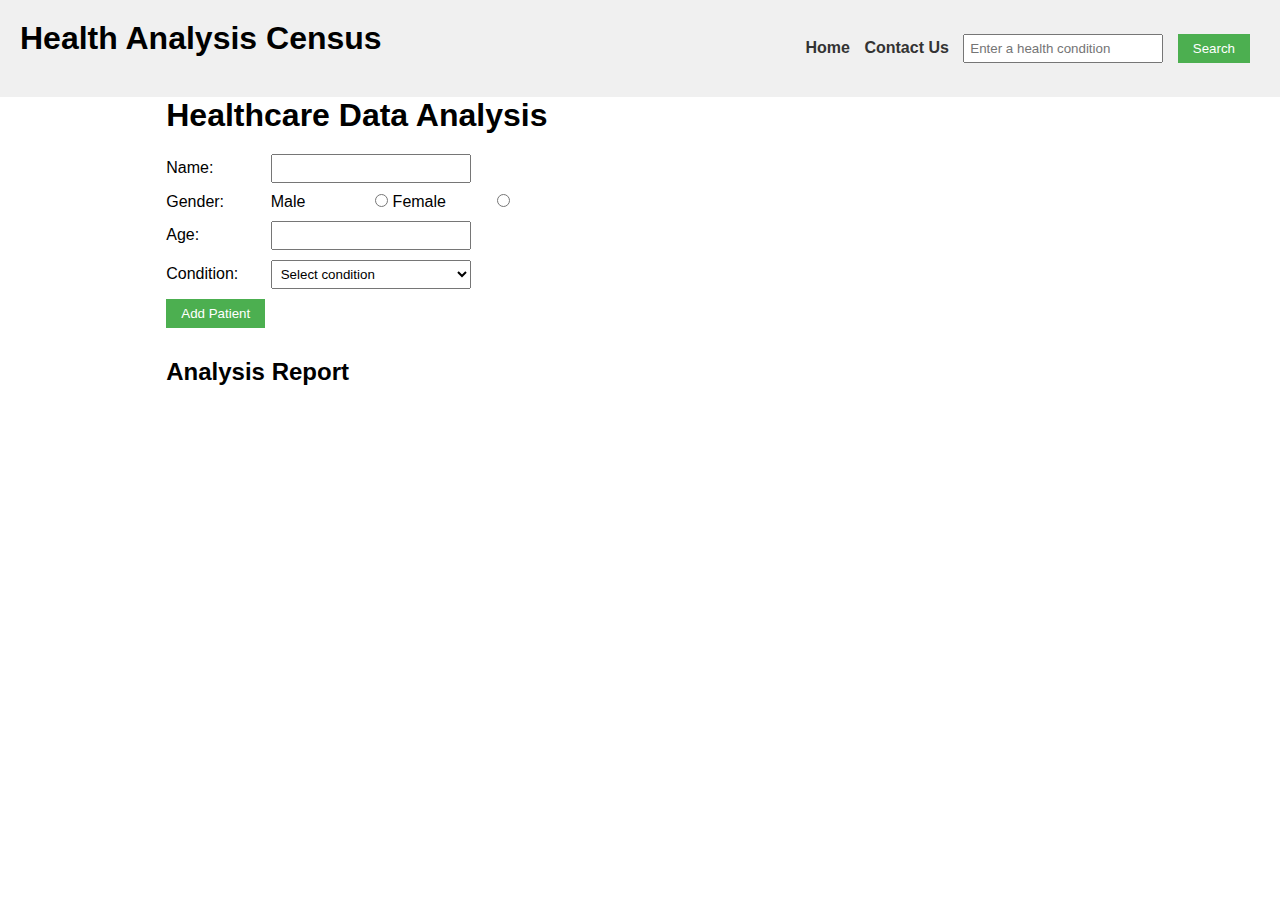
<file: index.html>
<!DOCTYPE html>
<html lang="en">
<head>
    <meta charset="UTF-8">
    <title>Health Analysis Data</title>
    <link rel="stylesheet" href="./health_analysis.css">
</head>
<body>
    <!--  navbar for the website  -->
    <nav><h1>Health Analysis Census</h1>
    <ul>
        <li><a href="./index.html" id="home">Home </a></li>
         <li><a href="./health_contact.html" id="contact">Contact Us </a></li>
        <li><input type="text" id="conditionInput" placeholder="Enter a health condition"></li>
        <li><button id='btnSearch'>Search</button></li>
    </ul>
    </nav>

    <div class="container">
        <div class="analysisForm">
            <h1>Healthcare Data Analysis</h1>
            <!--  div to enter name  -->
            <div>
                <label for="name">Name:</label>
                <input type="text" id="name">
            </div>

            <!--  dive to enter gender type radio  -->
            <div>
                <label>Gender:</label>

                <label for="male">Male</label>
                <input type="radio" name="gender" id="male" value="Male">

                <label for="female">Female</label>
                <input type="radio" name="gender" id="female" value="Female">
            </div>

            <!--  div to enter age type number  -->
            <div>
                <label for="age">Age:</label>
                <input type="number" id="age">
            </div>

            <!--  div to specify the patients condidtion  -->
            <div>
                <label for="condition">Condition:</label>
                <select id="condition">
                    <option value="">Select condition</option>
                    <option value="Diabetes">Diabetes</option>
                    <option value="Thyroid">Thyroid</option>
                    <option value="High Blood Pressure">High Blood Pressure</option>
                    </select>
            </div>

            <!--  button to add patient  -->
            <button id="addPatient">Add Patient</button>


            <h2>Analysis Report</h2>
            <div id="report"></div>
        </div>

        <div class="searchCondition">
            <div id="result"></div>
        </div>
    </div>

<script src="./health_analysis.js"></script>
</body>
</html>
</file>
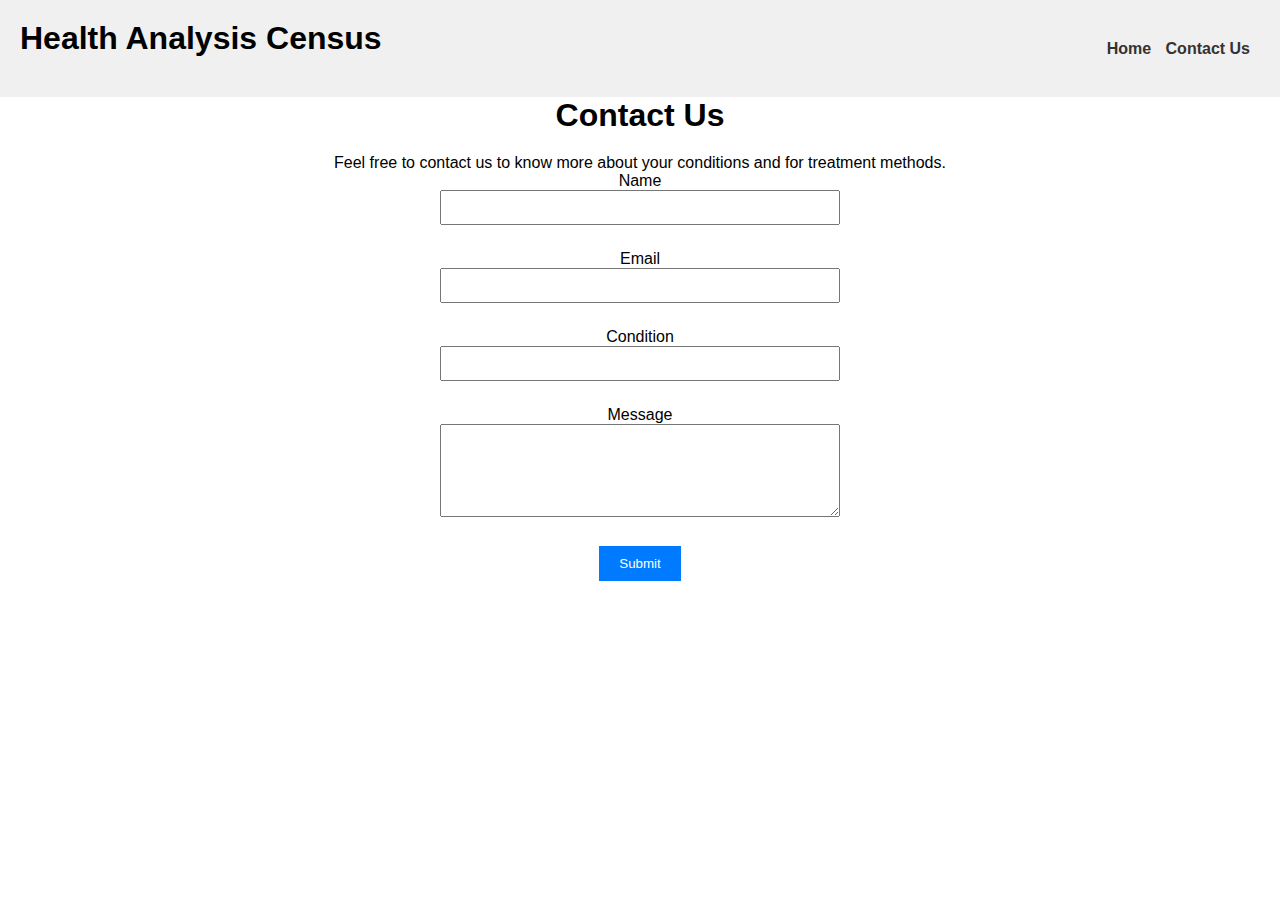
<file: health_contact.html>
<!DOCTYPE html>
<html lang="en">
<head>
  <meta charset="UTF-8">
  <title>Contact Us</title>
  <link rel="stylesheet" href="./health_analysis.css">
  <style>
    body{
        text-align: center;
    }
    /* Some basic styling for demonstration purposes */
    #contactForm {
      max-width: 400px;
      margin: 0 auto;
    }
    #contactForm input,
    #contactForm textarea {
      width: 100%;
      margin-bottom: 15px;
      padding: 8px;
    }
    #contactForm button {
      padding: 10px 20px;
      background-color: #007bff;
      color: white;
      border: none;
      cursor: pointer;
    }
    #contactForm button:hover {
      background-color: #0056b3;
    }
  </style>
</head>
<body>
  <nav><h1>Health Analysis Census</h1>
    <ul>
      <li><a href="./index.html" id="home">Home </a></li>
      <li><a href="./health_contact.html" id="contact">Contact Us </a></li>
      </li>

    </ul>
    </nav>
  <h1>Contact Us</h1>
  <p>Feel free to contact us to know more about your conditions and for treatment methods.</p>

  <form id="contactForm">
    <div>
      <label for="name">Name</label>
      <input type="text" id="name" name="name" required>
    </div>
    <div>
      <label for="email">Email</label>
      <input type="email" id="email" name="email" required>
    </div>
    <div>
      <label for="condition">Condition</label>
      <input type="text" id="condition" name="condition" required>
    </div>
    <div>
      <label for="message">Message</label>
      <textarea id="message" name="message" rows="5" required></textarea>
    </div>
    <button type="submit" onclick="thankyou()">Submit</button>
  </form>
  <script>
    function thankyou(){
        alert('Thank you for contacting us!')
    }
  </script>
</body>
</html>
</file>
<file: health_analysis.css>
/* Basic CSS for the navigation bar */

*{
    margin: 0;
    padding: 0;
    box-sizing: border-box;
}
nav {
    background-color: #f0f0f0;
    padding: 20px;
    display: flex;
    align-items: center;
    justify-content: space-between;
    
  }
  
  nav ul {
    list-style-type: none;
    /* padding: 0; */
  }
  
  nav ul li {
    display: inline;
    margin-right: 10px;
  }
  
  nav a {
    text-decoration: none;
    color: #333;
    font-weight: bold;
  }
  
  /* Basic CSS for the form elements */
  body {
    font-family: Arial, sans-serif;
    /* margin: 20px; */
  }
  
  h1 {
    margin-bottom: 20px;
  }
  
  div {
    margin-bottom: 10px;
  }
  
  label {
    display: inline-block;
    width: 100px;
  }
  
  input[type="text"],
  input[type="number"],
  select {
    width: 200px;
    padding: 5px;
  }
  
  button {
    padding: 7px 15px;
    background-color: #4CAF50;
    color: white;
    border: none;
    cursor: pointer;
  }
  
  button:hover {
    background-color: #45a049;
  }
  
  /* Basic CSS for the report section */
  h2 {
    margin-top: 30px;
  }
  
  #report,#result {
    padding: 10px;
    max-width: 400px;
    word-wrap: break-word;
  }
#result{
  height: 400px;
  width: 500px;
  display: flex;
  align-items: center;
  justify-content: space-around;
  flex-direction: column;
}
  #result img{
    width: 200px;
    height: 100px;
  }

  .container {
    display: flex;
    justify-content: space-evenly;
  }
</file>
